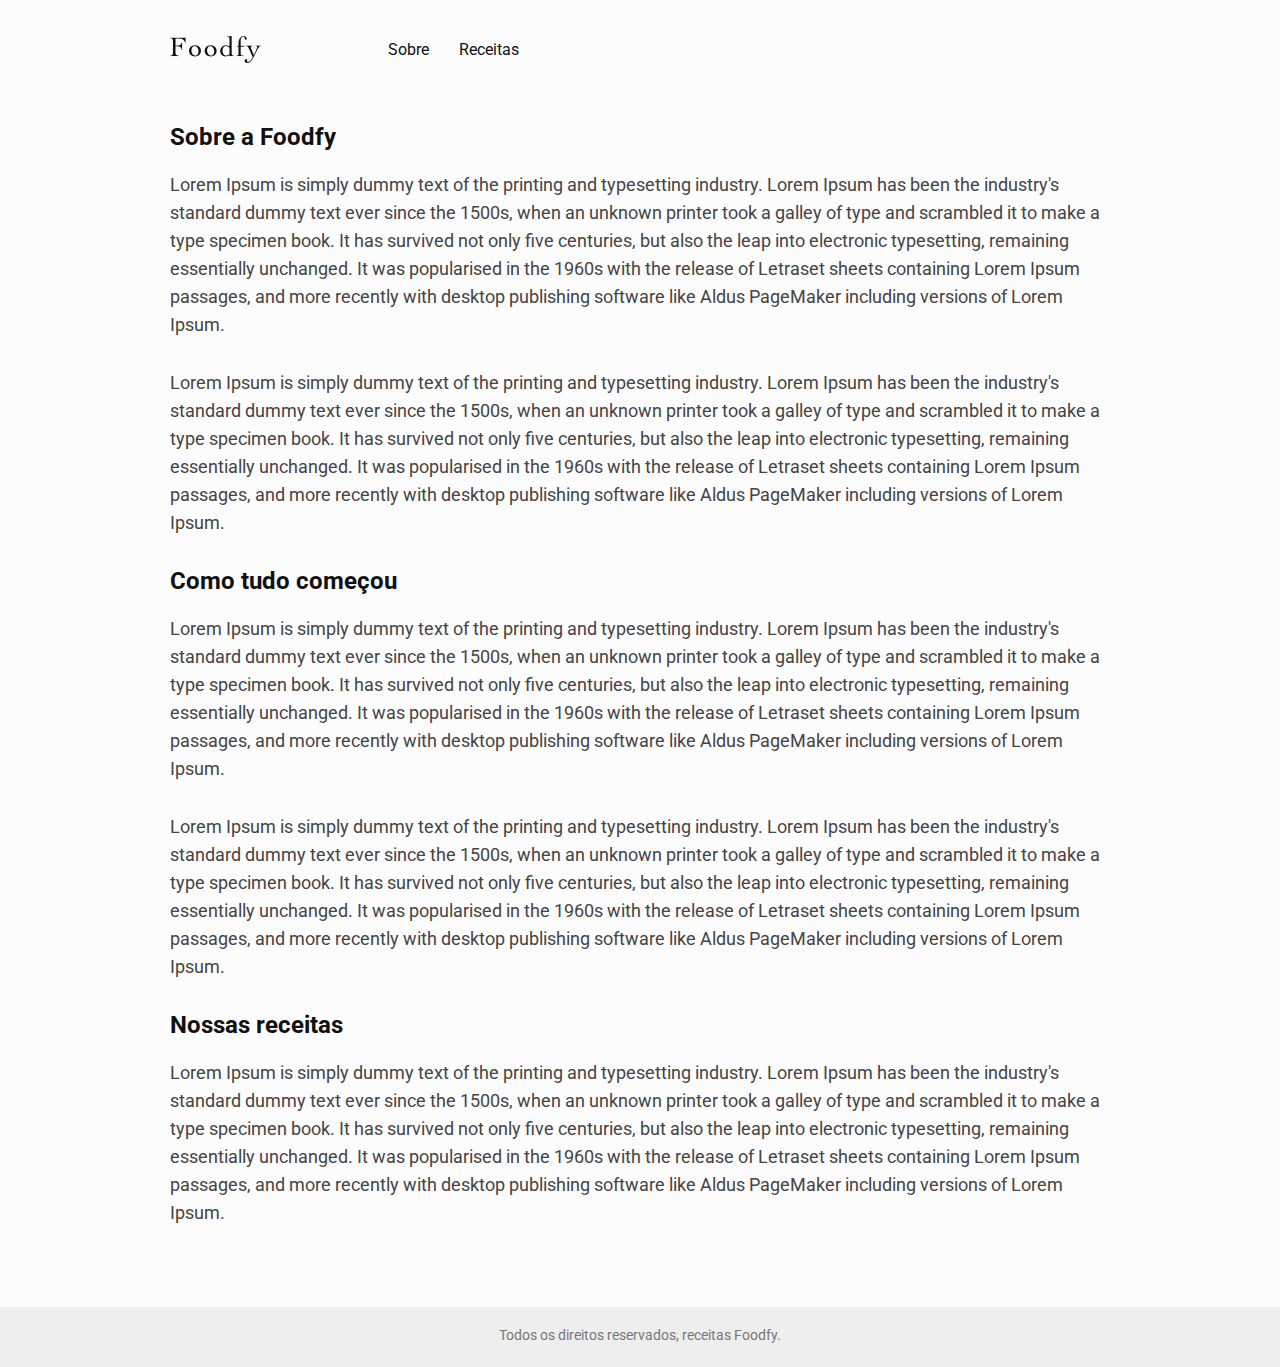
<file: sobre.html>
<!DOCTYPE html>
<html lang="en">

<head>
    <meta charset="UTF-8">
    <meta name="viewport" content="width=device-width, initial-scale=1.0">
    <link href="https://fonts.googleapis.com/css2?family=Roboto:wght@400;700&display=swap" rel="stylesheet">
    <link rel="stylesheet" href="/css/style.css">
    <title>Foodfy</title>
</head>

<body>

    <header>
        <div class="container-header">
            <div class="logo">
                <a href="index.html"><img src="/assets/logo.png" alt="logo"></a>
            </div>
            <nav class="menu">
                <ul>
                    <li><a href="sobre.html">Sobre</a></li>
                    <li><a href="receitas.html">Receitas</a></li>
                </ul>
            </nav>
        </div>
    </header>

    <section class="recipes-about">

        <h1>Sobre a Foodfy</h1>
            <div>
                <p>
                Lorem Ipsum is simply dummy text of the printing and typesetting industry. Lorem Ipsum has been the 
                industry's standard dummy text ever since the 1500s, when an unknown printer took a galley of type and scrambled
                it to make a type specimen book. It has survived not only five centuries, but also the leap into electronic
                 typesetting, remaining essentially unchanged. It was popularised in 
                 the 1960s with the release of Letraset sheets containing Lorem Ipsum passages, and 
                 more recently with desktop publishing software like Aldus PageMaker including versions of Lorem Ipsum.
                </p>
            </div>
            <div>
                <p>
                Lorem Ipsum is simply dummy text of the printing and typesetting industry. Lorem Ipsum has been the 
                industry's standard dummy text ever since the 1500s, when an unknown printer took a galley of type and scrambled
                it to make a type specimen book. It has survived not only five centuries, but also the leap into electronic
                 typesetting, remaining essentially unchanged. It was popularised in 
                 the 1960s with the release of Letraset sheets containing Lorem Ipsum passages, and 
                 more recently with desktop publishing software like Aldus PageMaker including versions of Lorem Ipsum.
                </p>
            </div>
            <h1>Como tudo começou</h1>
            <div>
                <p>
                Lorem Ipsum is simply dummy text of the printing and typesetting industry. Lorem Ipsum has been the 
                industry's standard dummy text ever since the 1500s, when an unknown printer took a galley of type and scrambled
                it to make a type specimen book. It has survived not only five centuries, but also the leap into electronic
                 typesetting, remaining essentially unchanged. It was popularised in 
                 the 1960s with the release of Letraset sheets containing Lorem Ipsum passages, and 
                 more recently with desktop publishing software like Aldus PageMaker including versions of Lorem Ipsum.
                </p>
            </div>
            <div>
                <p>
                Lorem Ipsum is simply dummy text of the printing and typesetting industry. Lorem Ipsum has been the 
                industry's standard dummy text ever since the 1500s, when an unknown printer took a galley of type and scrambled
                it to make a type specimen book. It has survived not only five centuries, but also the leap into electronic
                 typesetting, remaining essentially unchanged. It was popularised in 
                 the 1960s with the release of Letraset sheets containing Lorem Ipsum passages, and 
                 more recently with desktop publishing software like Aldus PageMaker including versions of Lorem Ipsum.
                </p>
            </div>
            <h1>Nossas receitas</h1>
            <div>
                <p>
                Lorem Ipsum is simply dummy text of the printing and typesetting industry. Lorem Ipsum has been the 
                industry's standard dummy text ever since the 1500s, when an unknown printer took a galley of type and scrambled
                it to make a type specimen book. It has survived not only five centuries, but also the leap into electronic
                 typesetting, remaining essentially unchanged. It was popularised in 
                 the 1960s with the release of Letraset sheets containing Lorem Ipsum passages, and 
                 more recently with desktop publishing software like Aldus PageMaker including versions of Lorem Ipsum.
                </p>
            </div>
    </section>
    <footer>
        <p>Todos os direitos reservados, receitas Foodfy.</p>
    </footer>



    <script src="/js/scripts.js"></script>
</body>

</html>
</file>
<file: css/style.css>
* {
    margin: 0px;
    padding: 0px;
    border: 0px;
}

body {
    background-color: #fcfcfc;
    font-family: 'Roboto', sans-serif;
}


/* Menu */

.container-header {
    max-width: 940px;
    margin: 0 auto;
    display: grid;
    grid-template-columns: 20% 80%;
}

.logo {
    padding: 36.1px;
    padding-left: 0;
}

.menu ul {
    display: flex;
    list-style: none;
    align-items: center;
    margin-top: 40px;
    margin-bottom: 36px;
}

.menu ul a {
    text-decoration: none;
    font-size: 16px;
    color: #111111;
    padding-left: 30px;
}

.menu ul a:hover {
    color: #FBDFDB;
}




/* Banner */

.content-header {
    display: flex;
    justify-content: space-between;
    align-items: center;
    max-width: 940px;
    width: 940px;
    height: 366px;
    background: #FBDFDB;
    border-radius: 30px;
    border-radius: 30px;
}

.content-header-text {
    width: 330px;
    padding-left: 60px;
}

.content-header-text h1 {
    font-size: 32px;
    font-weight: bold;
    color: #111111;
    padding-bottom: 10px;
}

.content-header-text p {
    opacity: 0.7;
    font-size: 18px;
    color: #000000;
    line-height: 28px;
}


.content-header-img {
    padding-right: 100px;
    margin-top: 66px;
}



.title-section {
    max-width: 940px;
    margin: 0 auto;
    display: grid;
    grid-template-columns: 1fr;
    margin-top: 50px;
}

.title-section h1 {
    font-weight: bold;
    font-size: 24px;
}


/* recipes */

.recipes{
    max-width: 940px;
    margin: 0 auto;
    display: grid;
    grid-gap: 20px;
    grid-template-columns: 1fr 1fr 1fr;
    margin-top: 20px;
}

.recipe {
 width: 100%;
 padding: 0px;
 display: grid;

}

.recipe-image img{
    width: 100%;
    border-radius: 15px;
}


.recipe-content h2 {
    font-size: 18px;
    color: #111111;
    margin-top: 20px;
}

.recipe-content p {
    font-size: 14px;
    color: #777777;
    margin-top: 5px;
}

/* Sobre */

.recipes-about {
    max-width: 940px;
    margin: 0 auto;
    display: grid;
    grid-template-columns: 1fr ;
    margin-top: 20px;
    margin-bottom: 50px;
}

.recipes-about h1 {
    margin-bottom: 20px;
    font-size: 24px;
    color: #111111;
}

.recipes-about p {
    margin-bottom: 30px;
    font-size: 18px;
    color: #444444;
    line-height: 28px;
}




.modal-overlay {
    background: rgba(0, 0, 0, 0.7);
    width: 100%;
    height: 100%;
    position: fixed;
    top: 0;
    visibility: hidden;
}


.modal-overlay.active {
    opacity: 1;
    visibility: visible;
}


.modal {
    background: #EEEEEE;
    width: 630px;
    height: 413px;
    border-radius: 16px;
    margin: 200px auto;
    padding: 30px;
    display: grid;
    grid-template-columns: 1fr;
}


.modal-image {
    width: 600px;
    height: 200px;
    margin: 0 auto;
    margin-bottom: 20px;
}

.modal-image img {
    border-radius: 15px;
    width: 100%;
}


.modal-content-description{
    margin: 0 auto;
    text-align:  center;
    margin-top: 70px;
}

.modal-content-description h1 {
    font-size: 24px;
    color: #111111;
}

.modal-content-description p {
    font-size: 18px;
    color: #777777;
    margin-bottom: 60px;
}

.close-modal {
    font-size: 16px;
    color: #999999;
    text-decoration: none;
    cursor: pointer;
}



footer {
    display: grid;
    height: 60px;
    background: #EEEEEE;
    margin-top: 50px;
    text-align: center;
}

footer p {
    margin-top: 20px;
    font-size: 14px;
    color: #777777;
}
</file>
